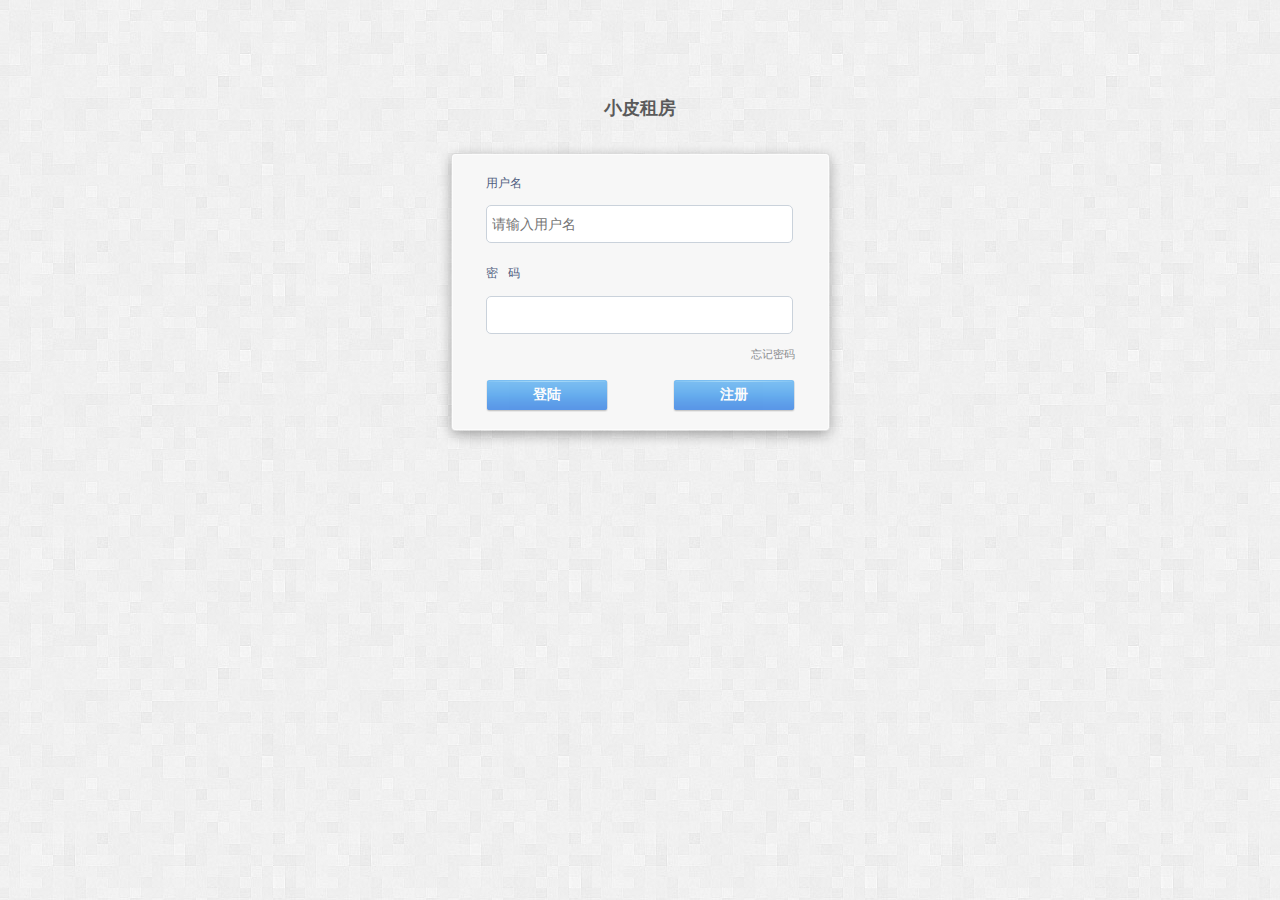
<file: src/main/webapp/login.html>
<!DOCTYPE html PUBLIC "-//W3C//DTD XHTML 1.0 Transitional//EN"
        "http://www.w3.org/TR/xhtml1/DTD/xhtml1-transitional.dtd">
<html xmlns="http://www.w3.org/1999/xhtml">
<head>
    <meta http-equiv="Content-Type" content="text/html; charset=UTF-8">

    <title>小皮租房-登陆</title>
    <link href="view/css/style_log_login.css" rel="stylesheet" type="text/css">

</head>

<body class="login" mycollectionplug="bind">
<div class="login_m">
    <div class="login_logo">
        <h2>小皮租房</h2>
    </div>
    <div class="login_boder">

        <div class="login_padding" id="login_model">

            <h2>用户名</h2>
            <label>
                <input type="text" id="username" class="txt_input txt_input2" placeholder="请输入用户名">
            </label>
            <h2>密&nbsp;&nbsp;&nbsp;码</h2>
            <label>
                <input type="password" name="textfield2" id="userpwd" class="txt_input">
            </label>

            <p class="forgot"><a id="iforget" href="javascript:void(0);">忘记密码</a></p>
            <div class="rem_sub">
                <div class="rem_sub_l">
                    <label>
                        <input type="submit" class="sub_button" name="buttonlogin" id="buttonlogin" value="登陆"
                               style="opacity: 0.7;">
                    </label>
                </div>
                <label>
                    <input type="submit" onclick="window.location.href='register.html'" class="sub_button" name="buttonregist" id="buttonregist" value="注册"
                           style="opacity: 0.7;">
                </label>
            </div>
        </div>
    </div>
</div>
</body>
</html>
</file>
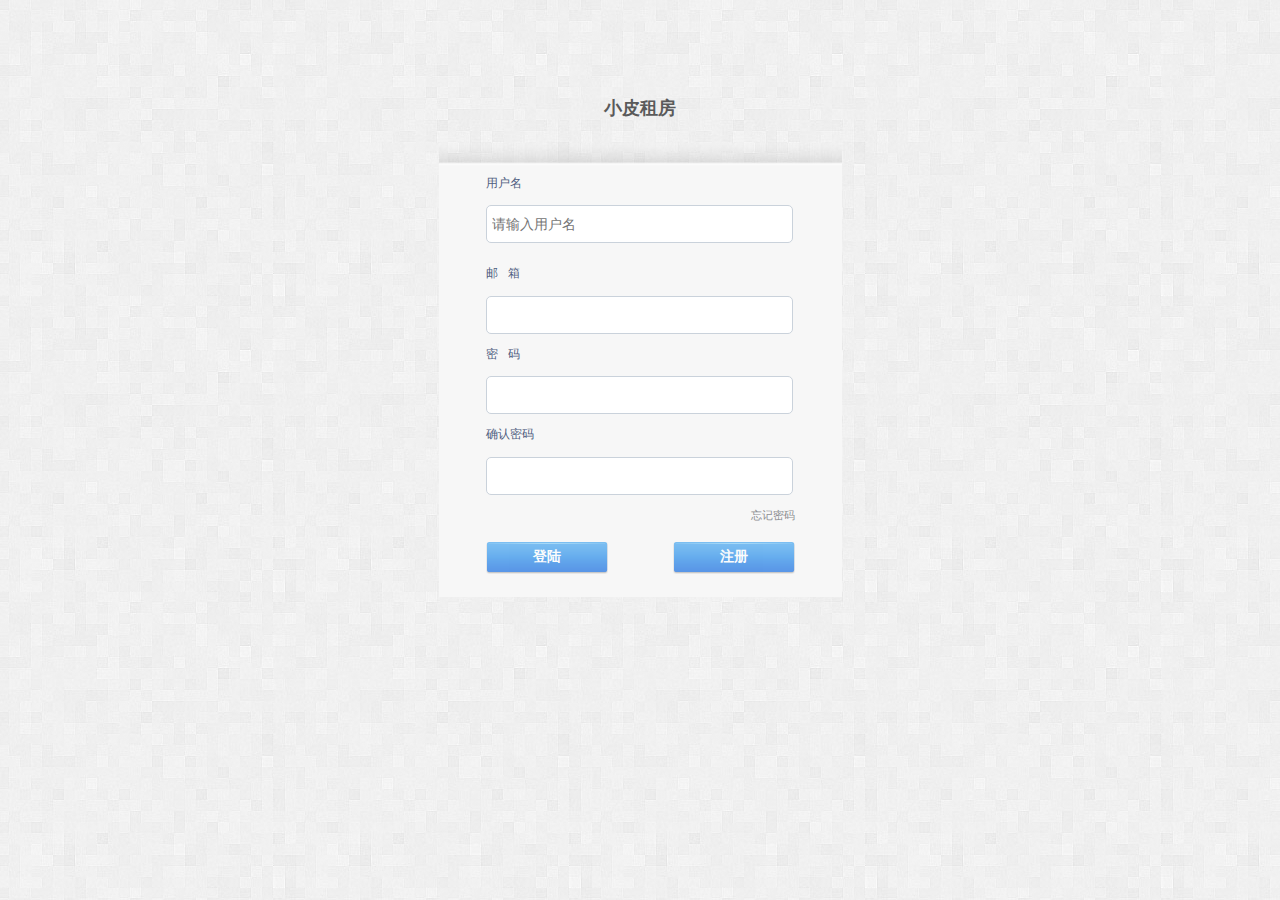
<file: src/main/webapp/register.html>
<!DOCTYPE html PUBLIC "-//W3C//DTD XHTML 1.0 Transitional//EN"
        "http://www.w3.org/TR/xhtml1/DTD/xhtml1-transitional.dtd">
<html xmlns="http://www.w3.org/1999/xhtml">

<head>
    <meta http-equiv="Content-Type" content="text/html; charset=UTF-8">

    <title>小皮租房-注册</title>
    <link href="view/css/style_log_register.css" rel="stylesheet" type="text/css">

 </head>
 <body class="login" mycollectionplug="bind">
 <div class="login_m">
     <div class="login_logo">
         <h2>小皮租房</h2>
     </div>
     <div class="login_boder">

         <div class="login_padding" id="login_model">

             <h2>用户名</h2>
             <label>
                 <input type="text" id="username" class="txt_input txt_input2" placeholder="请输入用户名">
             </label>
             <h2>邮&nbsp;&nbsp;&nbsp;箱</h2>
             <label>
                 <input type="email" name="textfield2" id="useremail" class="txt_input">
             </label>
             <h2>密&nbsp;&nbsp;&nbsp;码</h2>
             <label>
                 <input type="password" name="textfield2" id="userpwd" class="txt_input">
             </label>
             <h2>确认密码</h2>
             <label>
                 <input type="surepassword" name="textfield2" id="sureuserpwd" class="txt_input">
             </label>
             <p class="forgot">
                 <a id="iforget" href="javascript:void(0);">忘记密码</a>
             </p>
             <div class="rem_sub">
                 <div class="rem_sub_l">
                     <label>
                         <input type="submit" onclick="window.location.href='login.html'" class="sub_button" name="buttonlogin" id="buttonlogin" value="登陆"
                                style="opacity: 0.7;">
                     </label>
                 </div>
                 <label>
                     <input type="submit" onclick="window.location.href='controller/register'" class="sub_button" name="buttonregist" id="buttonregist" value="注册"
                            style="opacity: 0.7;">
                 </label>

             </div>
         </div>
     </div>
 </div>
 </body>

 </html>
</file>
<file: src/main/webapp/view/css/style_log_login.css>
@charset "utf-8";
/*------------// Overall //------------------*/
body{font:12px/180% Arial,Helvetica,Verdana;color:#5a5a5a; margin:0; background:#FFF;}
body.login{ background:url(../images/login_bgx.gif);}
table,td{font:12px/180% Arial, "宋体",Helvetica, sans-serif,Verdana; color:#58595b;}
table{border-collapse:collapse; border-spacing:0; empty-cells:show; }
th, td { border-collapse:collapse; }
A:link{text-decoration:none; color:#58595b;}
A:visited{text-decoration:none; color:#58595b;}
A:hover{text-decoration:none; color:#206fd5;}
img{ border:0; }
div,p,img,ul,li,form,input,label,span,dl,dt,dd,h1,h2,h3,h4,h5,h6{margin:0;padding:0;}
input[type="reset"]::-moz-focus-inner, input[type="button"]::-moz-focus-inner, input[type="submit"]::-moz-focus-inner, input[type="file"] > input[type="button"]::-moz-focus-inner{   border:none;padding:0 }
ol,ul,li{list-style-type:none;}
.overz{ overflow:auto; zoom:1; overflow-x:hidden; overflow-y:hidden;}
.dspn{ display:none;}
a{blr:expression(this.onFocus=this.blur())} /*for IE*/
a{outline:none;} /*for Firefox*/
html{-webkit-text-size-adjust:none;}
/*--login--*/
.login_m{ width:403px; margin:0 auto; height:375px; margin-top:98px; /*position: absolute;left:50%;top:50%;margin-left:-202px;margin-top:-188px;*/}
.login_logo{ text-align:center; margin-bottom:25px;}
.login_boder{ background: url(../images/login_m_bg.png) no-repeat; height:452px; overflow:hidden;}
.login_padding{ padding:28px 47px 20px 47px ;}
.login_boder h2{ color:#4f5d80; text-transform:uppercase; font-size:12px; font-weight:normal; margin-bottom:11px;}
.forget_model_h2{color:#4f5d80; font-size:12px; font-weight:normal; margin-bottom:11px;}

.login_boder input.txt_input{ width:295px; height:36px; border:1px solid #cad2db;  padding:0 5px; -moz-border-radius:5px; -webkit-border-radius:5px; border-radius:5px; line-height:36px; margin-bottom:10px; font-size:14px; color:#717171; font-family:Arial;}
.login_boder input.txt_input2{ margin-bottom:20px;}
.login_boder input.txt_input:focus{ transition:border linear .2s,box-shadow linear .2s; -moz-transition:border linear .2s,-moz-box-shadow linear .2s; -webkit-transition:border linear .2s,-webkit-box-shadow linear .2s; outline:none; box-shadow:0 0 8px rgba(173,173,173,.5); -moz-box-shadow:0 0 8px rgba(173,173,173,.5); -webkit-box-shadow:0 0 8px rgba(173,173,173,3); border:1px solid #6192c8;}
.login_boder p.forgot{ font-size:11px;  text-align:right; margin-bottom:15px;}
.login_boder p.forgot a,.login_boder p.forgot a:visited{color:#8c8e91;}
.login_boder p.forgot a:hover{color:#206fd5;}
.rem_sub input.sub_button{ float:right; width:122px; height:32px; background:url(../images/site_bg.png) no-repeat -153px -850px; border:none; color:#FFF; padding-bottom:2px; font-size:14px; font-weight:bold;}

.rem_sub input.sub_buttons{ float:left; width:122px;  height:32px; background:url(../images/site_bg.png) no-repeat -153px -850px; border:none; color:#FFF; padding-bottom:2px; font-size:14px; font-weight:bold;}
.rem_sub input.sub_buttons:hover{ background-position:-153px -882px; cursor:pointer;}
.rem_sub input.sub_button:hover{ background-position:-153px -882px; cursor:pointer;}
.rem_sub .rem_sub_l{ float:left; font-size:12px; height:33px; line-height:33px;}
</file>
<file: src/main/webapp/view/css/style_log_register.css>
@charset "utf-8";
/*------------// Overall //------------------*/
body{font:12px/180% Arial,Helvetica,Verdana;color:#5a5a5a; margin:0; background:#FFF;}
body.login{ background:url(../images/login_bgx.gif);}
table,td{font:12px/180% Arial, "宋体",Helvetica, sans-serif,Verdana; color:#58595b;}
table{border-collapse:collapse; border-spacing:0; empty-cells:show; }
th, td { border-collapse:collapse; }
A:link{text-decoration:none; color:#58595b;}
A:visited{text-decoration:none; color:#58595b;}
A:hover{text-decoration:none; color:#206fd5;}
img{ border:0; }
div,p,img,ul,li,form,input,label,span,dl,dt,dd,h1,h2,h3,h4,h5,h6{margin:0;padding:0;}
input[type="reset"]::-moz-focus-inner, input[type="button"]::-moz-focus-inner, input[type="submit"]::-moz-focus-inner, input[type="file"] > input[type="button"]::-moz-focus-inner{   border:none;padding:0 }
ol,ul,li{list-style-type:none;}
.overz{ overflow:auto; zoom:1; overflow-x:hidden; overflow-y:hidden;}
.dspn{ display:none;}
a{blr:expression(this.onFocus=this.blur())} /*for IE*/
a{outline:none;} /*for Firefox*/
html{-webkit-text-size-adjust:none;}
/*--login--*/
.login_m{ width:403px; margin:0 auto; height:375px; margin-top:98px; /*position: absolute;left:50%;top:50%;margin-left:-202px;margin-top:-188px;*/}
.login_logo{ text-align:center; margin-bottom:25px;}
.login_boder{ background: url(../images/login_m_bg1.png) no-repeat; height:452px; overflow:hidden;}
.login_padding{ padding:28px 47px 20px 47px ;}
.login_boder h2{ color:#4f5d80; text-transform:uppercase; font-size:12px; font-weight:normal; margin-bottom:11px;}
.forget_model_h2{color:#4f5d80; font-size:12px; font-weight:normal; margin-bottom:11px;}

.login_boder input.txt_input{ width:295px; height:36px; border:1px solid #cad2db;  padding:0 5px; -moz-border-radius:5px; -webkit-border-radius:5px; border-radius:5px; line-height:36px; margin-bottom:10px; font-size:14px; color:#717171; font-family:Arial;}
.login_boder input.txt_input2{ margin-bottom:20px;}
.login_boder input.txt_input:focus{ transition:border linear .2s,box-shadow linear .2s; -moz-transition:border linear .2s,-moz-box-shadow linear .2s; -webkit-transition:border linear .2s,-webkit-box-shadow linear .2s; outline:none; box-shadow:0 0 8px rgba(173,173,173,.5); -moz-box-shadow:0 0 8px rgba(173,173,173,.5); -webkit-box-shadow:0 0 8px rgba(173,173,173,3); border:1px solid #6192c8;}
.login_boder p.forgot{ font-size:11px;  text-align:right; margin-bottom:15px;}
.login_boder p.forgot a,.login_boder p.forgot a:visited{color:#8c8e91;}
.login_boder p.forgot a:hover{color:#206fd5;}
.rem_sub input.sub_button{ float:right; width:122px; height:32px; background:url(../images/site_bg.png) no-repeat -153px -850px; border:none; color:#FFF; padding-bottom:2px; font-size:14px; font-weight:bold;}

.rem_sub input.sub_buttons{ float:left; width:122px;  height:32px; background:url(../images/site_bg.png) no-repeat -153px -850px; border:none; color:#FFF; padding-bottom:2px; font-size:14px; font-weight:bold;}
.rem_sub input.sub_buttons:hover{ background-position:-153px -882px; cursor:pointer;}
.rem_sub input.sub_button:hover{ background-position:-153px -882px; cursor:pointer;}
.rem_sub .rem_sub_l{ float:left; font-size:12px; height:33px; line-height:33px;}
</file>
